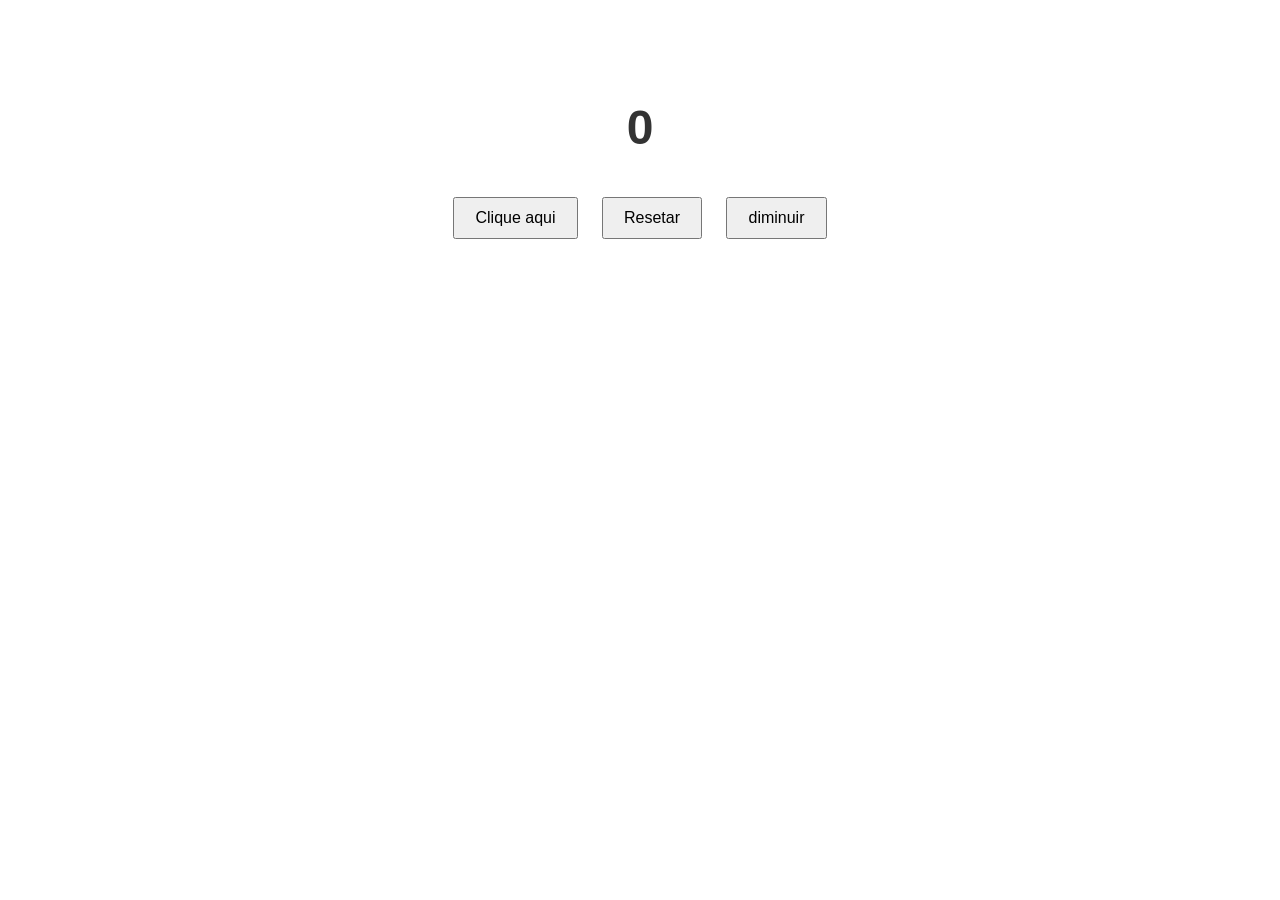
<file: atvjs.html>
<!DOCTYPE html>
<html lang="pt-br">
<head>
  <meta charset="UTF-8">
  <title>Contador de Cliques</title>
  <style>
    body {
      font-family: Arial, sans-serif;
      text-align: center;
      margin-top: 100px;
    }

    button {
      margin: 10px;
      padding: 10px 20px;
      font-size: 16px;
      cursor: pointer;
    }

    h1 {
      font-size: 48px;
      color: #333;
    }
  </style>
</head>
<body>

  <h1 id="contador">0</h1>
  <p id="p1"></p>

  <button onclick="incrementar()">Clique aqui</button>
  <button onclick="resetar()">Resetar</button>
  <button onclick="diminuir()">diminuir</button>
  <script>
    let contador = 0;

    function incrementar() {
      contador++;
      document.getElementById('contador').textContent = contador;

      if(contador>0){
        document.getElementById('contador').style.color = "green";
        console.log(contador);
      }
      if(contador<=0){
        document.getElementById('contador').style.color = "red";
        console.log(contador)
      }
      document.getElementById('p1').innerHTML = Date();

    }
    

    function resetar() {
      contador = 0;
      document.getElementById('contador').textContent = contador;
      if(contador>0){
        document.getElementById('contador').style.color = "green";
        console.log(contador);
      }
      if(contador<=0){
        document.getElementById('contador').style.color = "red";
        console.log(contador)
      }
      document.getElementById('p1').innerHTML = Date();
    }

    function diminuir (){
        contador--
        document.getElementById('contador').textContent = contador;
        if(contador>0){
        document.getElementById('contador').style.color = "green";
        console.log(contador);
      }
      if(contador<=0){
        document.getElementById('contador').style.color = "red";
        console.log(contador)
      }
      document.getElementById('p1').innerHTML = Date();

    }
  </script>

</body>
</html>
</file>
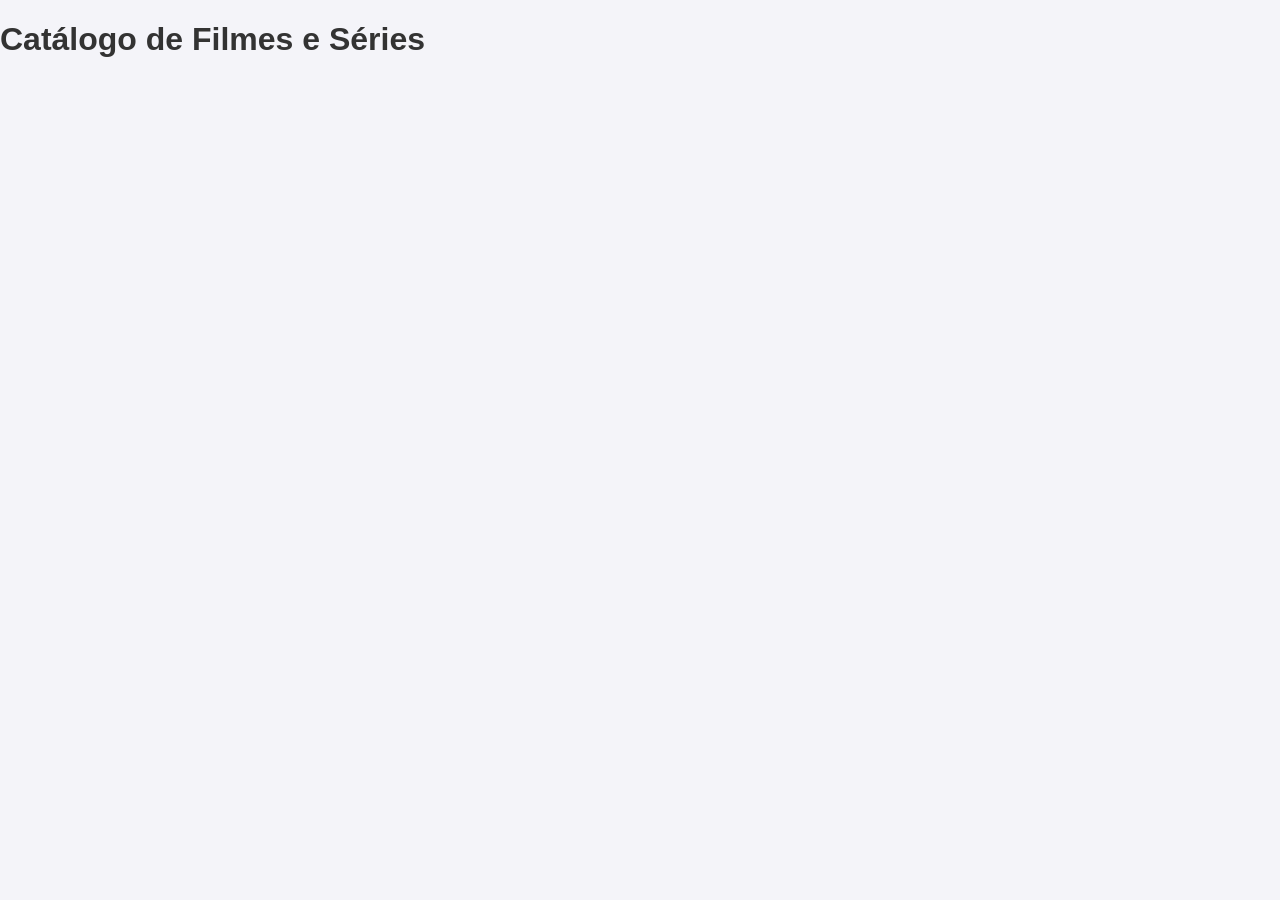
<file: cat.html>
<!DOCTYPE html>
<html lang="pt-BR">
<head>
  <meta charset="UTF-8" />
  <meta name="viewport" content="width=device-width, initial-scale=1.0" />
  <title>Catálogo de Filmes</title>
  <link rel="stylesheet" href="cat.css" />
</head>
<body>
  <h1>Catálogo de Filmes e Séries</h1>
  <div id="catalogo" class="catalogo"></div>
  <script src="cat.js"></script>
  
  
</body>
</html>
</file>
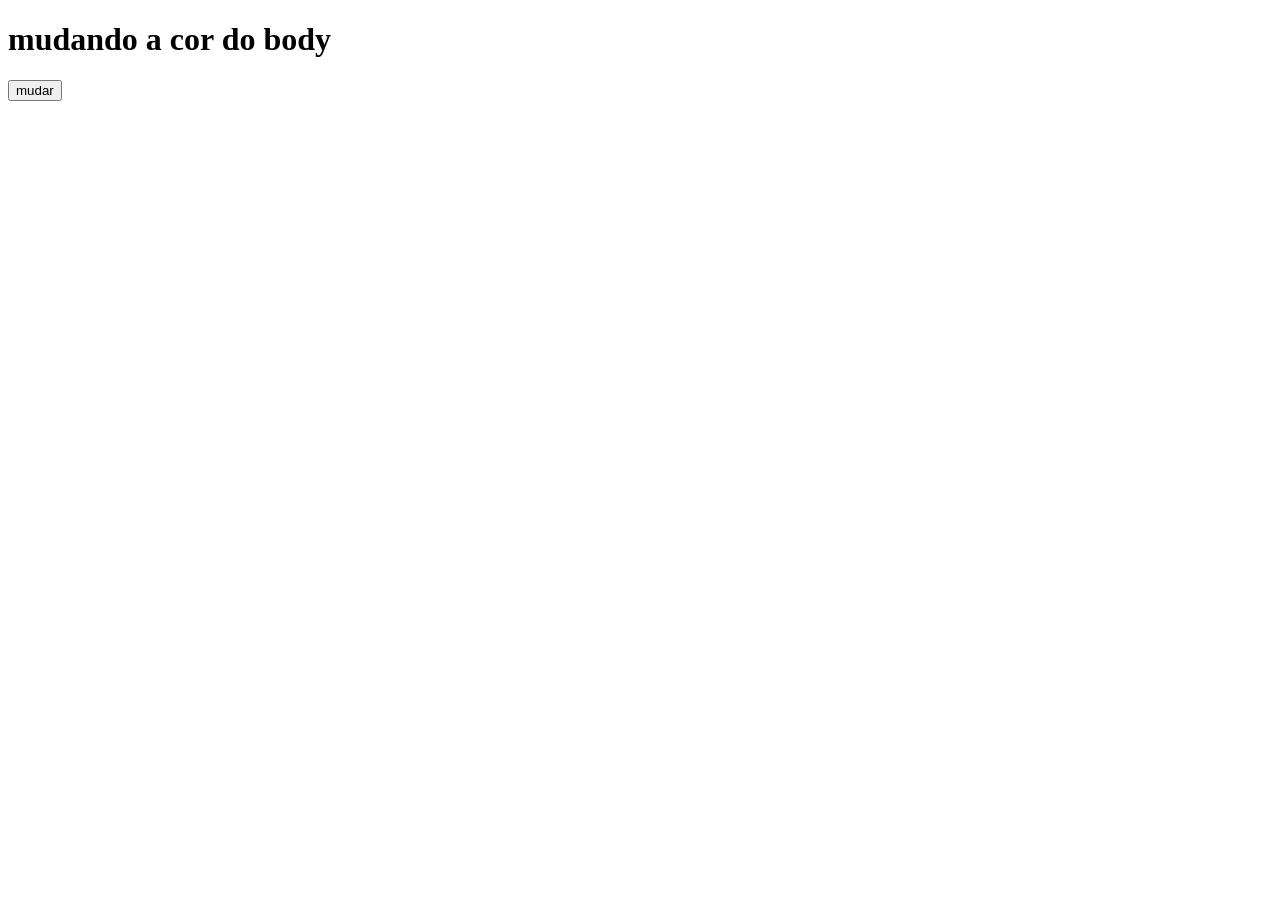
<file: dom.html>
<!DOCTYPE html>
<html lang="en">
<head>
    <meta charset="UTF-8">
    <meta http-equiv="X-UA-Compatible" content="IE=edge">
    <meta name="viewport" content="width=device-width, initial-scale=1.0">
    <title>Document</title>
</head>
<body id="bd1">
    <h1 id="h1">mudando a cor do body</h1>
    <button id="b1" onclick="mudaCor()">mudar</button>

    

</body>
</html>

<script>
    
   function mudaCor (){
    let r = Math.round(Math.random()*255);
    let g = Math.round(Math.random()*255);
    let b = Math.round(Math.random()*255);
    let bd1 = document.getElementById('bd1');
    document.body.style.backgroundColor =`rgb(${r},${g}, ${b}`;
    
   }

 </script>
</file>
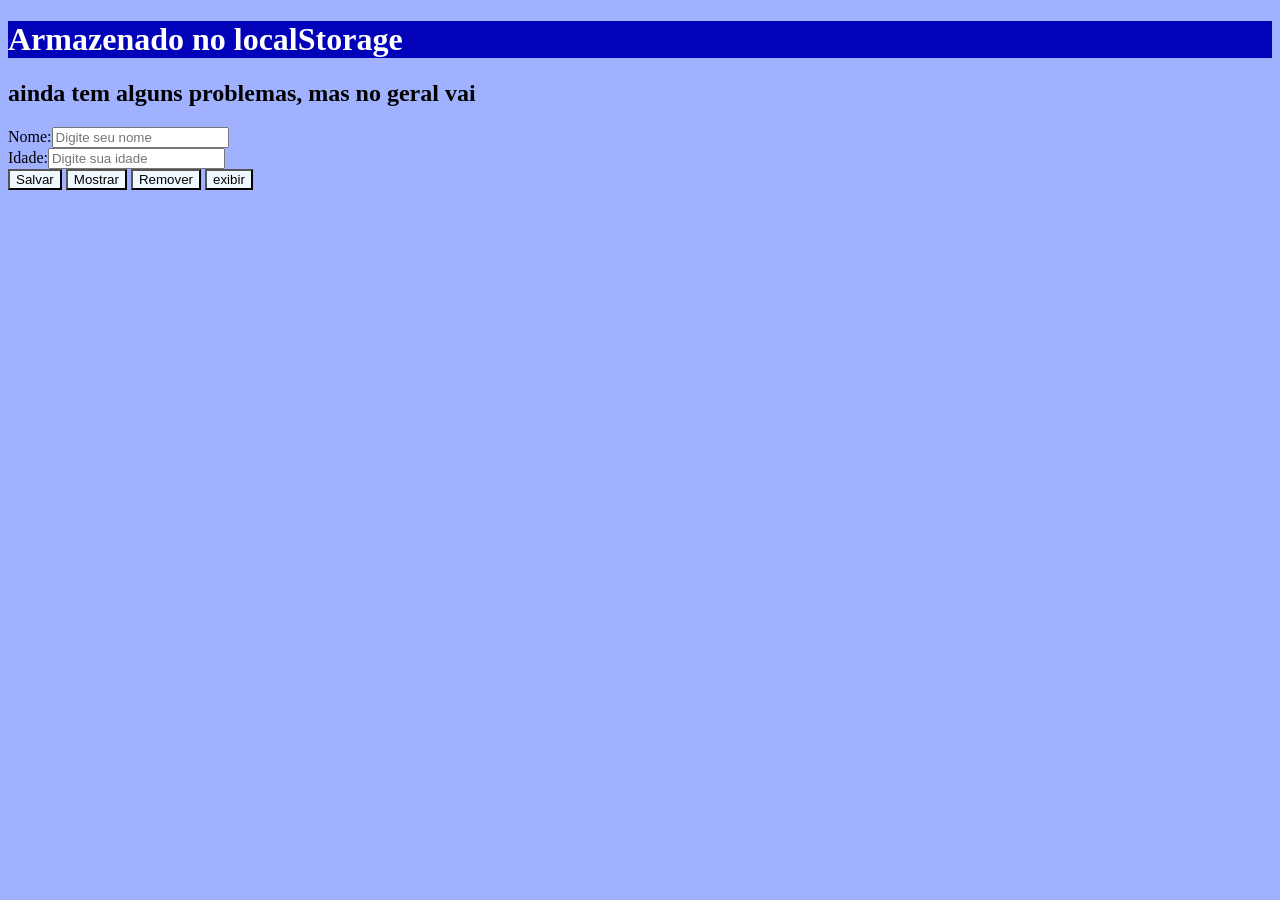
<file: local.html>
<!DOCTYPE html>
<html lang="pt-BR">
<head>
  <meta charset="UTF-8">
  <title>Teste LocalStorage</title>
</head>
<body>
    <h1>Armazenado no localStorage</h1>
    <h2> ainda tem alguns problemas, mas no geral vai</h2>
  <label>Nome:</label><input id="nome" placeholder="Digite seu nome"><br>
  <label>Idade:</label><input id="idade" placeholder="Digite sua idade"> <br>
  <button onclick="salvar()">Salvar</button>
  <button onclick="mostrar()">Mostrar</button>
  <button onclick="remover()">Remover</button>
  <button onclick="exibir()">exibir</button> 

  <script>
    function salvar() {
      let idade = document.getElementById("idade").value;
      localStorage.setItem("idade", idade);
      let nome = document.getElementById("nome").value;
      localStorage.setItem("nome", nome);
      alert("Nome salvo! e idade salvas");
    }

    function mostrar() {
      let nome = localStorage.getItem("nome");
      let idade = localStorage.getItem("idade");
      alert("Nome e idade armazenados: " + nome + idade);
    

    }

    function remover() {
      localStorage.removeItem("nome");
      localStorage.removeItem("idade");
      alert("Nome e idade removidos!");
      
    }


    function exibir(){
        let nome = document.getElementById("nome").value
        let idade = document.getElementById("idade").value

        if (nome != null && idade != null) {
        let p1 = document.createElement("p");
        p1.innerText = "Nome armazenado: " + nome;
        document.body.appendChild(p1); // adiciona no body

        let p2 = document.createElement("p");
        p2.innerText = "Idade armazenada: " + idade;
        document.body.appendChild(p2); // adiciona no body
}


    }
  </script>
  <style>

h1 {
    background-color: rgb(2, 2, 184);
    color: rgb(255, 255, 255);
}

body {
    background-color: rgb(160, 177, 255);
}

button {
    background-color: aliceblue;
}

p{
    background-color: aliceblue;
    color: rgb(2, 2, 134);
}


  </style>
</body>
</html>
</file>
<file: cat.css>
body {
    font-family: Arial, sans-serif;
    margin: 0;
    background: #f4f4f9;
    color: #333;
  }
  
  header {
    background: #004aad;
    color: #fff;
    text-align: center;
    padding: 20px;
  }
  
  #catalogo {
    display: grid;
    grid-template-columns: repeat(auto-fit, minmax(280px, 1fr));
    gap: 20px;
    padding: 20px;
  }
  
  .card {
    background: #fff;
    border-radius: 12px;
    box-shadow: 0 4px 8px rgba(0,0,0,0.1);
    overflow: hidden;
    transition: transform .2s;
  }
  
  .card:hover {
    transform: scale(1.03);
  }
  
  .card img {
    width: 100%;
    height: 350px;
    object-fit: cover;
  }
  
  .card-content {
    padding: 15px;
  }
  
  .card h2 {
    margin: 10px 0;
    font-size: 1.4em;
    color: #004aad;
  }
  
  .faixa {
    font-weight: bold;
    padding: 5px 10px;
    border-radius: 6px;
    display: inline-block;
  }

  .faixa.verde { background: #4CAF50; color: white; }
.faixa.amarelo { background: #FFC107; color: black; }
.faixa.vermelho { background: #E53935; color: white; }

.estrelas {
  color: #FFD700;
  font-size: 1.2em;
}

.lista {
  margin-top: 8px;
  font-size: 0.9em;
}
</file>
